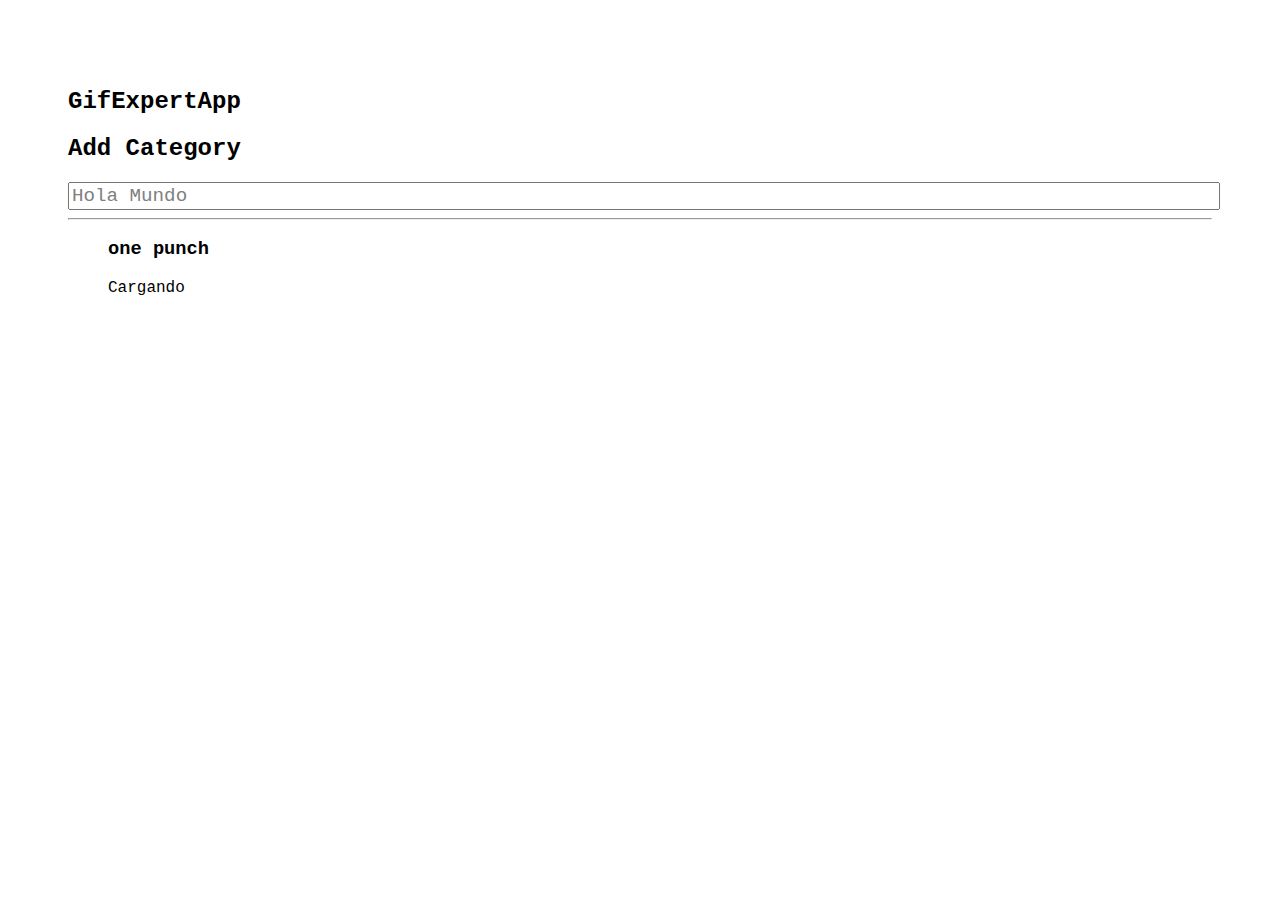
<file: docs/index.html>
<!doctype html>
<html lang="en">

<head>
    <meta charset="utf-8" />
    <link rel="icon" href="./favicon.ico" />
    <meta name="viewport" content="width=device-width,initial-scale=1" />
    <meta name="theme-color" content="#000000" />
    <meta name="description" content="Web site created using create-react-app" />
    <link rel="apple-touch-icon" href="./logo192.png" />
    <link rel="manifest" href="./manifest.json" />
    <link rel="stylesheet" href="https://cdnjs.cloudflare.com/ajax/libs/animate.css/4.1.1/animate.min.css" />
    <title>React App</title>
    <link href="./static/css/main.694ecb1d.chunk.css" rel="stylesheet">
</head>

<body><noscript>You need to enable JavaScript to run this app.</noscript>
    <div id="root"></div>
    <script>
        ! function (e) {
            function r(r) {
                for (var n, p, f = r[0], i = r[1], l = r[2], c = 0, s = []; c < f.length; c++) p = f[c], Object
                    .prototype.hasOwnProperty.call(o, p) && o[p] && s.push(o[p][0]), o[p] = 0;
                for (n in i) Object.prototype.hasOwnProperty.call(i, n) && (e[n] = i[n]);
                for (a && a(r); s.length;) s.shift()();
                return u.push.apply(u, l || []), t()
            }

            function t() {
                for (var e, r = 0; r < u.length; r++) {
                    for (var t = u[r], n = !0, f = 1; f < t.length; f++) {
                        var i = t[f];
                        0 !== o[i] && (n = !1)
                    }
                    n && (u.splice(r--, 1), e = p(p.s = t[0]))
                }
                return e
            }
            var n = {},
                o = {
                    1: 0
                },
                u = [];

            function p(r) {
                if (n[r]) return n[r].exports;
                var t = n[r] = {
                    i: r,
                    l: !1,
                    exports: {}
                };
                return e[r].call(t.exports, t, t.exports, p), t.l = !0, t.exports
            }
            p.m = e, p.c = n, p.d = function (e, r, t) {
                p.o(e, r) || Object.defineProperty(e, r, {
                    enumerable: !0,
                    get: t
                })
            }, p.r = function (e) {
                "undefined" != typeof Symbol && Symbol.toStringTag && Object.defineProperty(e, Symbol.toStringTag, {
                    value: "Module"
                }), Object.defineProperty(e, "__esModule", {
                    value: !0
                })
            }, p.t = function (e, r) {
                if (1 & r && (e = p(e)), 8 & r) return e;
                if (4 & r && "object" == typeof e && e && e.__esModule) return e;
                var t = Object.create(null);
                if (p.r(t), Object.defineProperty(t, "default", {
                        enumerable: !0,
                        value: e
                    }), 2 & r && "string" != typeof e)
                    for (var n in e) p.d(t, n, function (r) {
                        return e[r]
                    }.bind(null, n));
                return t
            }, p.n = function (e) {
                var r = e && e.__esModule ? function () {
                    return e.default
                } : function () {
                    return e
                };
                return p.d(r, "a", r), r
            }, p.o = function (e, r) {
                return Object.prototype.hasOwnProperty.call(e, r)
            }, p.p = "/";
            var f = this["webpackJsonpgif-expert-app"] = this["webpackJsonpgif-expert-app"] || [],
                i = f.push.bind(f);
            f.push = r, f = f.slice();
            for (var l = 0; l < f.length; l++) r(f[l]);
            var a = i;
            t()
        }([])
    </script>
    <script src="./static/js/2.9e5171d0.chunk.js"></script>
    <script src="./static/js/main.996192f4.chunk.js"></script>
</body>

</html>
</file>
<file: docs/static/css/main.694ecb1d.chunk.css>
*{font-family:"Courier New",Courier,monospace}body{padding:60px}input{width:100%;font-size:1.2rem;color:grey}.card-grid{display:-webkit-flex;display:flex;-webkit-flex-direction:row;flex-direction:row;-webkit-flex-wrap:wrap;flex-wrap:wrap}.card{-webkit-align-content:center;align-content:center;border:1px solid grey;border-radius:6px;overflow:hidden;margin-bottom:10px;margin-right:10px}.card p{padding:5px;text-align:center}.card img{max-height:170px}
/*# sourceMappingURL=main.694ecb1d.chunk.css.map */
</file>
